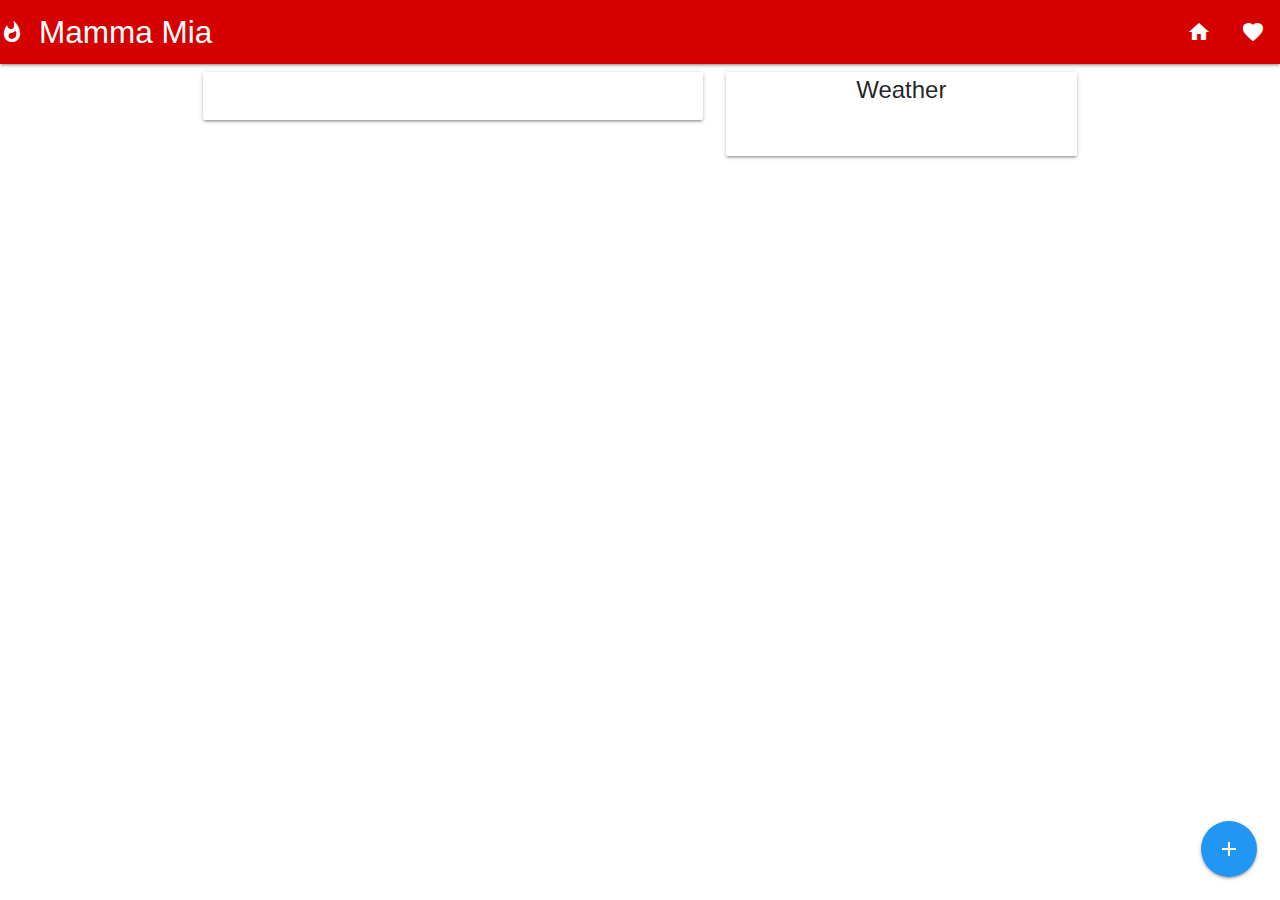
<file: index2.html>
<!DOCTYPE html>
<html lang="en">

<head>
  <meta charset="UTF-8" />
  <meta name="viewport" content="width=device-width, initial-scale=1.0" />
  <meta http-equiv="X-UA-Compatible" content="ie=edge" />
  <title>Mamma Mia</title>
  <link rel="stylesheet" href="https://cdnjs.cloudflare.com/ajax/libs/materialize/1.0.0/css/materialize.min.css" />
  <link href="https://fonts.googleapis.com/icon?family=Material+Icons" rel="stylesheet" />
  <link rel="stylesheet" type="text/css" href="style.css" />
</head>

<body>
  <div class="navbar-fixed">
    <nav>
      <div class="nav-wrapper red accent-4">
        <a href="index.html" class="brand-logo"><i class="material-icons">whatshot</i>Mamma Mia</a>
        <ul id="nav-mobile" class="right">
          <li>
            <a href="index.html"><i class="material-icons">home</i></a>
          </li>
          <li>
            <a href="favorite.html"><i class="material-icons">favorite</i></a>
          </li>
        </ul>
      </div>
    </nav>
  </div>

  <div class="container">
    <div class="row">
      <div class="col s7">
        <div class="card">
          <div class="card-image" id="artist-image"></div>
          <div class="card-title center" id="artist-name"></div>
          <div class="card-content">
            <p id="venue-name"></p>
            <p id="date-info"></p>
            <p id="address-info"></p>
            <p id="city-info"></p>
          </div>
        </div>
      </div>
      <div class="col s5">
        <div class="card">
          <div class="card-title center">Weather</div>
          <div class="card-content center">
            <div id="icon"></div>
            <div id="temp"></div>
            <div id="humidity"></div>
            <div id="wind"></div>
          </div>
        </div>
      </div>
    </div>
  </div>
  </div>

  <div class="fixed-action-btn" id="add-button">
    <a class="btn-floating waves-effect waves-light btn-large blue">
      <i class="material-icons">add</i>
    </a>
    <ul>
      <li>
        <p>Added to favorites</p>
      </li>
    </ul>
  </div>

  <!--JavaScript Links-->
  <script src="https://ajax.googleapis.com/ajax/libs/jquery/3.4.1/jquery.min.js"></script>
  <script src="https://cdnjs.cloudflare.com/ajax/libs/materialize/1.0.0/js/materialize.min.js"></script>
  <script src="script2.js"></script>
</body>

</html>
</file>
<file: style.css>
.artistList {
    font-size: 25px;
}
</file>
